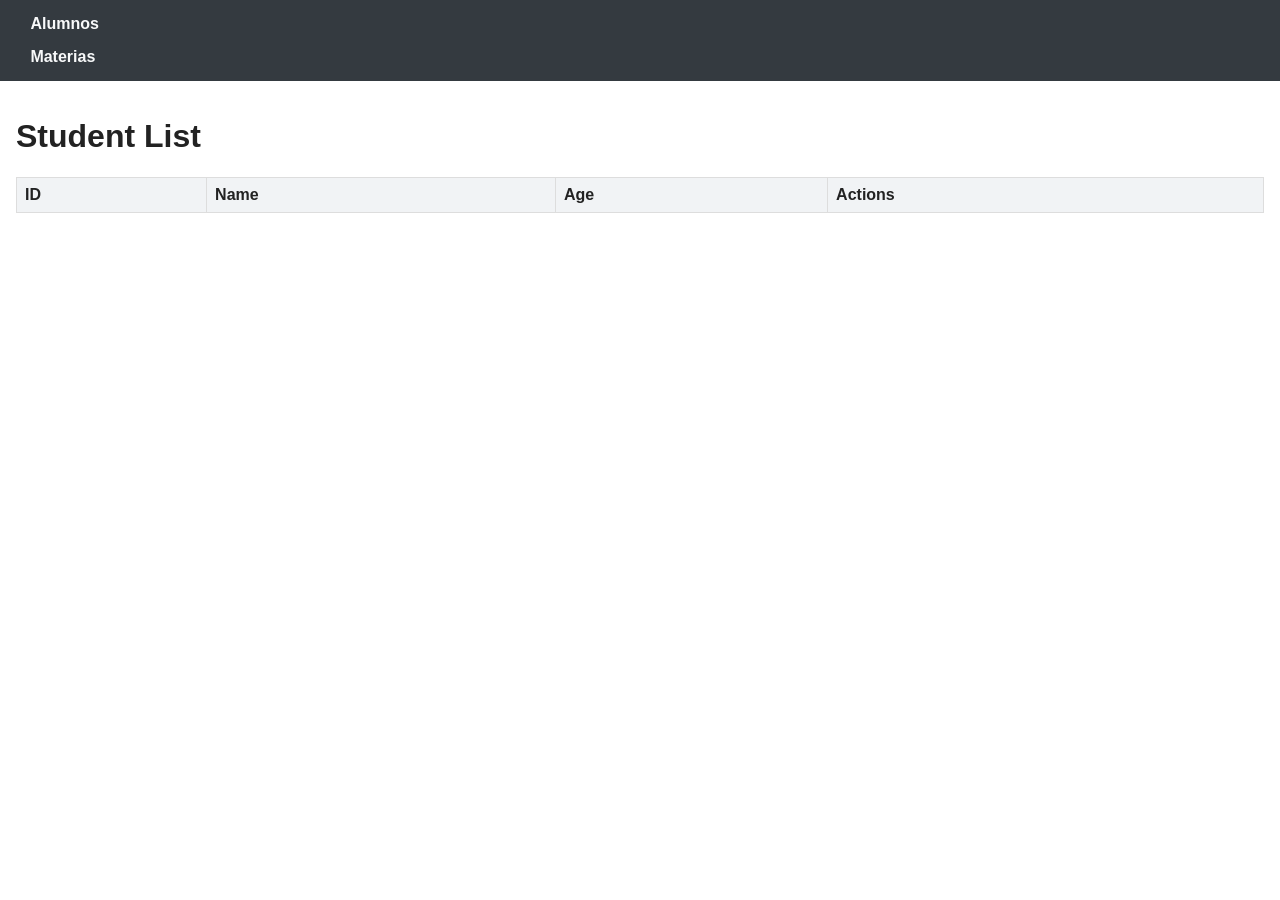
<file: index.html>
<!DOCTYPE html>
<html lang="en">
<head>
    <meta charset="UTF-8">
    <meta name="viewport" content="width=device-width, initial-scale=1.0">
    <title>Student Subjects App</title>
    <link rel="stylesheet" href="style.css">
</head>
<body>
    <header>
        <nav>
            <ul>
                <li><a href="alumnos.html">Alumnos</a></li>
                <li><a href="materias.html">Materias</a></li>
            </ul>
        </nav>
    </header>
    <main>
        <h1>Student List</h1>
        <table id="studentsTable">
            <thead>
                <tr>
                    <th>ID</th>
                    <th>Name</th>
                    <th>Age</th>
                    <th>Actions</th>
                </tr>
            </thead>
            <tbody>
                <!-- Student entries will be added here -->
            </tbody>
        </table>
    </main>
    <script src="main.js" defer></script>
</body>
</html>
</file>
<file: style.css>
* { box-sizing: border-box; }
body {
    margin: 0;
    font-family: Arial, Helvetica, sans-serif;
    background: #ffffff;
    color: #222;
}

header {
    background: #343a40; /* color de fondo del header */
    padding: 0.5rem 1rem;
    position: sticky;
    top: 0;
    z-index: 1000;
}

/* MENU */
nav ul {
    list-style: none;
    margin: 0;
    padding: 0;
    display: flex;
    gap: 0.5rem;
    align-items: center;
    flex-wrap: wrap;
}

nav a {
    display: inline-block;
    padding: 0.45rem 0.9rem;
    color: #f8f9fa; /* color del texto del enlace */
    text-decoration: none;
    border-radius: 4px;
    background: transparent;
    font-weight: 600;
}

nav a:hover,
nav a:focus {
    background: #007bff;
    color: #ffffff;
    outline: none;
}

/* Contenido principal y tabla */
main { padding: 1rem; }

#studentsTable {
    width: 100%;
    border-collapse: collapse;
    margin-top: 1rem;
}

#studentsTable th,
#studentsTable td {
    border: 1px solid #ddd;
    padding: 0.5rem;
    text-align: left;
}

#studentsTable thead th {
    background: #f1f3f5;
    font-weight: 700;
}

/* Forzar visibilidad si hay reglas confictivas (sólo para depuración) */
nav, nav ul, nav li, nav a {
    visibility: visible !important;
    opacity: 1 !important;
    display: block !important;
}
</file>
